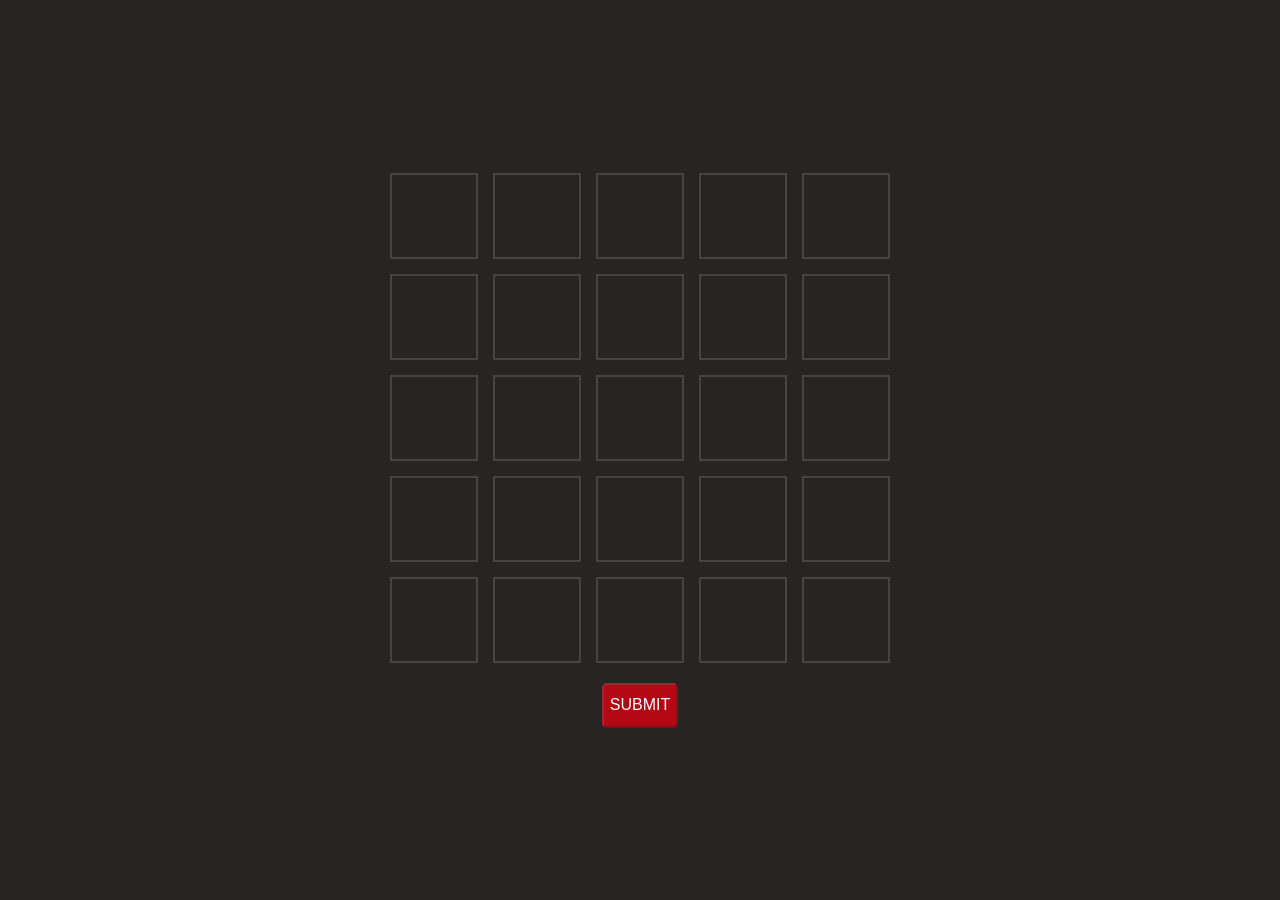
<file: index.html>
<!DOCTYPE html>
<html lang="en">

<head>
    <meta charset="UTF-8">
    <meta name="viewport" content="width=device-width, initial-scale=1.0">
    <title>WORDLE</title>
    <link rel="stylesheet" href="css/styles.css">
    <link rel="icon" type="image/png" href="images/logo-removed.png">
</head>

<body>
    <div class="centerword">
        <!-- Griglia principale -->
        <div class="grid-container">
            <h1 id="errorMessage" class="missing-word">parola inesistente</h1>
            <!-- Generazione dinamica della griglia -->
            <div class="grid-row">
                <input type="text" class="elementletter" id="C1R1" readonly value="">
                <input type="text" class="elementletter" id="C1R2" readonly value="">
                <input type="text" class="elementletter" id="C1R3" readonly value="">
                <input type="text" class="elementletter" id="C1R4" readonly value="">
                <input type="text" class="elementletter" id="C1R5" readonly value="">
            </div>
            <div class="grid-row">
                <input type="text" class="elementletter" id="C2R1" readonly value="">
                <input type="text" class="elementletter" id="C2R2" readonly value="">
                <input type="text" class="elementletter" id="C2R3" readonly value="">
                <input type="text" class="elementletter" id="C2R4" readonly value="">
                <input type="text" class="elementletter" id="C2R5" readonly value="">
            </div>
            <div class="grid-row">
                <input type="text" class="elementletter" id="C3R1" readonly value="">
                <input type="text" class="elementletter" id="C3R2" readonly value="">
                <input type="text" class="elementletter" id="C3R3" readonly value="">
                <input type="text" class="elementletter" id="C3R4" readonly value="">
                <input type="text" class="elementletter" id="C3R5" readonly value="">
            </div>
            <div class="grid-row">
                <input type="text" class="elementletter" id="C4R1" readonly value="">
                <input type="text" class="elementletter" id="C4R2" readonly value="">
                <input type="text" class="elementletter" id="C4R3" readonly value="">
                <input type="text" class="elementletter" id="C4R4" readonly value="">
                <input type="text" class="elementletter" id="C4R5" readonly value="">
            </div>
            <div class="grid-row">
                <input type="text" class="elementletter" id="C5R1" readonly value="">
                <input type="text" class="elementletter" id="C5R2" readonly value="">
                <input type="text" class="elementletter" id="C5R3" readonly value="">
                <input type="text" class="elementletter" id="C5R4" readonly value="">
                <input type="text" class="elementletter" id="C5R5" readonly value="">
            </div>
        </div>
        <!-- Campo input e pulsante submit -->
        <div class="input-container">
            <input type="submit" class="submitbutton" id="submit" value="SUBMIT" disabled onclick="submitWord()">
        </div>
    </div>

    <div id="winMessage" class="win-message">
        <div class="win-box">
            <h2>Hai vinto!</h2>
            <input type="text" id="initials" placeholder="Inserisci le tue iniziali..." required />
            <div class="button-group">
                <button type="button" name="classifica" onclick="salvaVittoria('classifica')">Classifica</button>
                <button type="button" name="rigioca" onclick="salvaVittoria('ricarica')">Salva & Rinizia</button>
            </div>
            <h1 id="error-message" class="error-message">Inserisci le tue iniziali</h1>
        </div>
    </div>

    <!-- <div id="winMessage" class="win-message">
        Hai vinto!
        <button onclick="reloadGame()">Rigioca</button>
    </div> -->

    <div id="gameOver" class="game-over">
        hai perso...
        <button onclick="reloadGame()">Riprova</button>
    </div>
</body>

<script src="https://ajax.googleapis.com/ajax/libs/jquery/3.7.1/jquery.min.js"></script>
<script>
    let paroleItaliane = []; // Sarà popolato con le parole dal file word.txt
    let paroladelgiorno = ''; // La parola da indovinare
    let currentRow = 1;
    let tentativi = 0;
    let randomId;

    function salvaVittoria(azione) {
        let valore = document.getElementById("initials").value;
        if (valore) {
            console.log('salvataggio in corso');
            $.ajax({
                url: "api/vittoria.php",
                type: "POST",
                data: { idParola: randomId, stringa: valore },
                dataType: "json",
                success: function (response) {
                    if (response.success) {
                        console.log(response.result);
                        switch (azione) {
                            case 'classifica':
                                window.location.href = 'winPage.html';
                                break;
                            case 'ricarica':
                                reloadGame();
                                break;
                            default:
                                break;
                        }
                    } else {
                        $("#risultato").text("Errore: " + response.error);
                    }
                },
                error: function () {
                    $("#risultato").text("Errore nella chiamata AJAX.");
                }
            });
        } else {
            var error = document.getElementById("error-message");
            console.log("Inserisci le tue iniziali");
            error.style.display = 'block';
        }

    }

    function setRandomWord() {
        // const randomIndex = Math.floor(Math.random() * paroleItaliane.length);
        // paroladelgiorno = paroleItaliane[randomIndex];
        // console.log('Parola del giorno file:', paroladelgiorno);

        $.ajax({
            url: 'api/getRandomId.php', // Percorso corretto al tuo file
            method: 'GET',
            dataType: 'json',
            success: function (response) {
                if (response.success) {
                    randomId = response.randomId;
                    console.log('Random ID ottenuto:', randomId);
                    // Puoi ora usare `randomId` come ti serve
                } else {
                    console.error('Errore nella risposta:', response.message);
                }
            },
            error: function (xhr, status, error) {
                console.error('Errore nella richiesta AJAX:', error);
            }
        });

        // randomId = 6;
    }

    // Ricarica il gioco
    function reloadGame() {
        location.reload();
    }

    function getTextFromGrid() {
        let word = '';
        for (let i = 1; i <= 5; i++) {
            word += document.getElementById(`C${currentRow}R${i}`).value.toLowerCase();
        }
        return word;
    }

    function submitState() {
        const button = document.getElementById("submit");
        const word = getTextFromGrid();
        button.disabled = word.length !== 5;
        button.style.backgroundColor = word.length === 5 ? "#104503" : "#b30713";
    }

    function testword(text) {
        console.log('test in corso');
        return $.ajax({
            url: 'api/checkword.php',
            method: 'POST',
            dataType: 'json',
            data: { text: text }
        })
            .then(function (response) {
                return response.exists === true;
            })
            .catch(function (error) {
                console.error('Errore nella richiesta:', error.responseText || error);
                return false;
            });
    }

    async function submitWord() {
        const word = getTextFromGrid();

        try {
            const exists = await testword(word);

            if (exists) {
                console.log('controllo true');
                tentativi++;
                console.log('Tentativi effettuati:', tentativi);

                if (tentativi <= 5) {
                    $.ajax({
                        url: "api/word-correct.php",
                        type: "GET",
                        data: { id: randomId, stringa: word },
                        dataType: "json",
                        success: function (response) {
                            if (response.success) {
                                console.log(response.result);

                                if (response.result === "11111") {
                                    for (let i = 0; i < word.length; i++) {
                                        const inputElement = document.getElementById(`C${currentRow}R${i + 1}`);
                                        inputElement.value = word[i];
                                        inputElement.style.backgroundColor = "#104503"; // Verde
                                    }
                                    document.getElementById("winMessage").style.display = "flex";
                                } else {
                                    const verdeArray = response.result.split('').map(Number);
                                    for (let i = 0; i < word.length; i++) {
                                        const inputElement = document.getElementById(`C${currentRow}R${i + 1}`);
                                        inputElement.value = word[i];
                                        if (verdeArray[i] === 1) {
                                            inputElement.style.backgroundColor = "#104503"; // Verde
                                        }
                                    }
                                    testCaracter(word, verdeArray);
                                }
                            } else {
                                $("#risultato").text("Errore: " + response.error);
                            }
                        },
                        error: function () {
                            $("#risultato").text("Errore nella chiamata AJAX.");
                        }
                    });
                } else {
                    document.getElementById("gameOver").style.display = "flex";
                }
            } else {
                document.getElementById("errorMessage").style.display = "block";

                resetGrid();
            }

        } catch (error) {
            console.error("Errore nella verifica della parola:", error);
            document.getElementById("errorMessage").style.display = "block";
            resetGrid();
        }
    }

    // Funzione per resettare la griglia
    function resetGrid() {
        for (let i = 0; i < 5; i++) {
            const inputElement = document.getElementById(`C${currentRow}R${i + 1}`);
            inputElement.value = '';
            inputElement.style.backgroundColor = "";
        }
    }


    function testCaracter(word, verdeArray) {
        $.ajax({
            url: "api/caracter-correct.php",
            type: "GET",
            data: { id: randomId, stringa: word },
            dataType: "json",
            success: function (response) {
                if (response.success) {
                    console.log(response.result);
                    const arancioneArray = response.result.split('').map(Number);

                    for (let i = 0; i < word.length; i++) {
                        const inputElement = document.getElementById(`C${currentRow}R${i + 1}`);

                        if (verdeArray[i] !== 1) {
                            if (arancioneArray[i] === 1) {
                                inputElement.style.backgroundColor = "#FFA501"; // Arancione
                            } else {
                                inputElement.style.backgroundColor = "#454442"; // Grigio
                            }
                        }
                    }

                    let vittoria = verdeArray.every(val => val === 1);
                    if (vittoria) {
                        document.getElementById("winMessage").style.display = "flex";
                        return;
                    }

                    currentRow++;

                    if (tentativi > 5) {
                    }
                } else {
                    console.log('Errore nella chiamata');
                }
            }
        });
    }

    document.addEventListener('keydown', function (event) {
        if (event.key === 'Enter') {
            event.preventDefault(); // Evita che il form venga inviato
            submitWord();
        } else if (event.key.length === 1 && /^[a-zA-Z]$/.test(event.key)) {
            const word = getTextFromGrid();

            if (word.length < 5) {
                for (let i = 0; i < 5; i++) {
                    const inputElement = document.getElementById(`C${currentRow}R${i + 1}`);
                    if (!inputElement.value) {
                        inputElement.value = event.key.toUpperCase();  // Aggiungi la lettera alla griglia
                        break;
                    }
                }
            }
        } else if (event.key === 'Backspace') {
            const word = getTextFromGrid();

            if (word.length > 0) {
                for (let i = 4; i >= 0; i--) {
                    const inputElement = document.getElementById(`C${currentRow}R${i + 1}`);
                    if (inputElement.value) {
                        inputElement.value = '';
                        break;
                    }
                }
            }
        }

        submitState();
    });

    setRandomWord();

</script>

</html>
</file>
<file: css/styles.css>
body {
    display: flex;
    justify-content: center;
    align-items: center;
    min-height: 100vh;
    background-color: #262522;
    margin: 0;
}

.centerword {
    display: flex;
    flex-direction: column;
    align-items: center;
}

/* Contenitore per la griglia */
.grid-container {
    display: flex;
    flex-direction: column;
    gap: 15px;
    margin-bottom: 20px;
}

/* Righe della griglia */
.grid-row {
    display: flex;
    gap: 15px;
}

/* Stile delle caselle di input per le lettere */
.elementletter {
    font-size: 36px;
    font-weight: bold;
    width: 80px;
    height: 80px;
    text-align: center;
    background-color: #262522;
    border: 2px solid #454442; 
    outline: none;
    text-transform: uppercase;
    color: white;
}

/* Stile del campo di input */
.textinput {
    font-size: 16px;
    width: 100%;
    max-width: 200px;
    height: 40px;
    text-align: center;
    border: none;
    outline: none;
    border-radius: 5px;
    margin-right: 10px;
    background-color: #454442;
    color: white;
}

/* Stile del pulsante submit */
.submitbutton {
    max-width: 140px;
    height: 45px;
    font-size: 16px;
    border-radius: 5px;
    color: aliceblue;
    background-color: #b30713;
}

/* Contenitore per input e pulsante */
.input-container {
    display: flex;
    gap: 10px;
}

/*-----------------------------------------------------------------------------------*/

.win-message {
    position: fixed;
    top: 0;
    left: 0;
    width: 100vw;
    height: 100vh;
    background-color: rgba(0, 0, 0, 0.8);
    display: flex;
    align-items: center;
    justify-content: center;
    display: none;
}

.win-box {
    background-color: #262522;
    padding: 30px;
    border-radius: 10px;
    text-align: center;
    max-width: 400px;
    width: 90%;
    -webkit-box-shadow: 2px 2px 23px -1px #858585;
}

.win-box h2 {
    margin-bottom: 20px;
    font-size: 24px;
    color: #ffffff;
}

.win-box input[type="text"] {
    width: 75%;
    color: white;
    padding: 10px;
    margin: 25px 0;
    font-size: 16px;
    margin-bottom: 20px;
    border: none;
    background-color: transparent;
    border-bottom: 2px solid white;
    outline: none;
}

.win-box .button-group {
    display: flex;
    justify-content: center;
    gap: 10px;
    margin-top: 20px;
}

.win-box button {
    flex: 0.4;
    padding: 10px 0;
    font-size: 16px;
    font-weight: bold;
    color: white;
    background-color: #104503;
    border: none;
    border-radius: 5px;
    cursor: pointer;
}

.win-box button:hover{
    background-color: #104503b6;
}

.game-over {
    position: fixed;
    top: 0;
    left: 0;
    width: 100%;
    height: 100%;
    background-color: rgba(0, 0, 0, 0.8);
    display: flex;
    flex-direction: column;
    align-items: center;
    justify-content: center;
    color: white;
    font-size: 24px;
    font-weight: bold;
    text-align: center;
    display: none; 
}

.game-over button {
    margin-top: 20px;
    padding: 10px 20px;
    font-size: 16px;
    color: white;
    background-color: #b30713;
    border: none;
    border-radius: 5px;
    font-weight: bold;
}

.missing-word {
    color: white;
    font-weight: bold;
    white-space: nowrap;
    font-size: 26px;
    background-color: #454442;
    height: 30px;
    width: auto; /* Cambia width da 100px a auto per adattarsi al contenuto */
    display: none; /* Nasconde il messaggio di errore per impostazione predefinita */
    border: 2px solid #454442;
    margin-bottom: 30px;
    border-radius: 10px;
    padding: 10px;
    text-align: center; /* Centra il testo orizzontalmente */
}


.error-message{
    color: #b30713;
    font-size: 16px;
    display: none;
}
</file>
